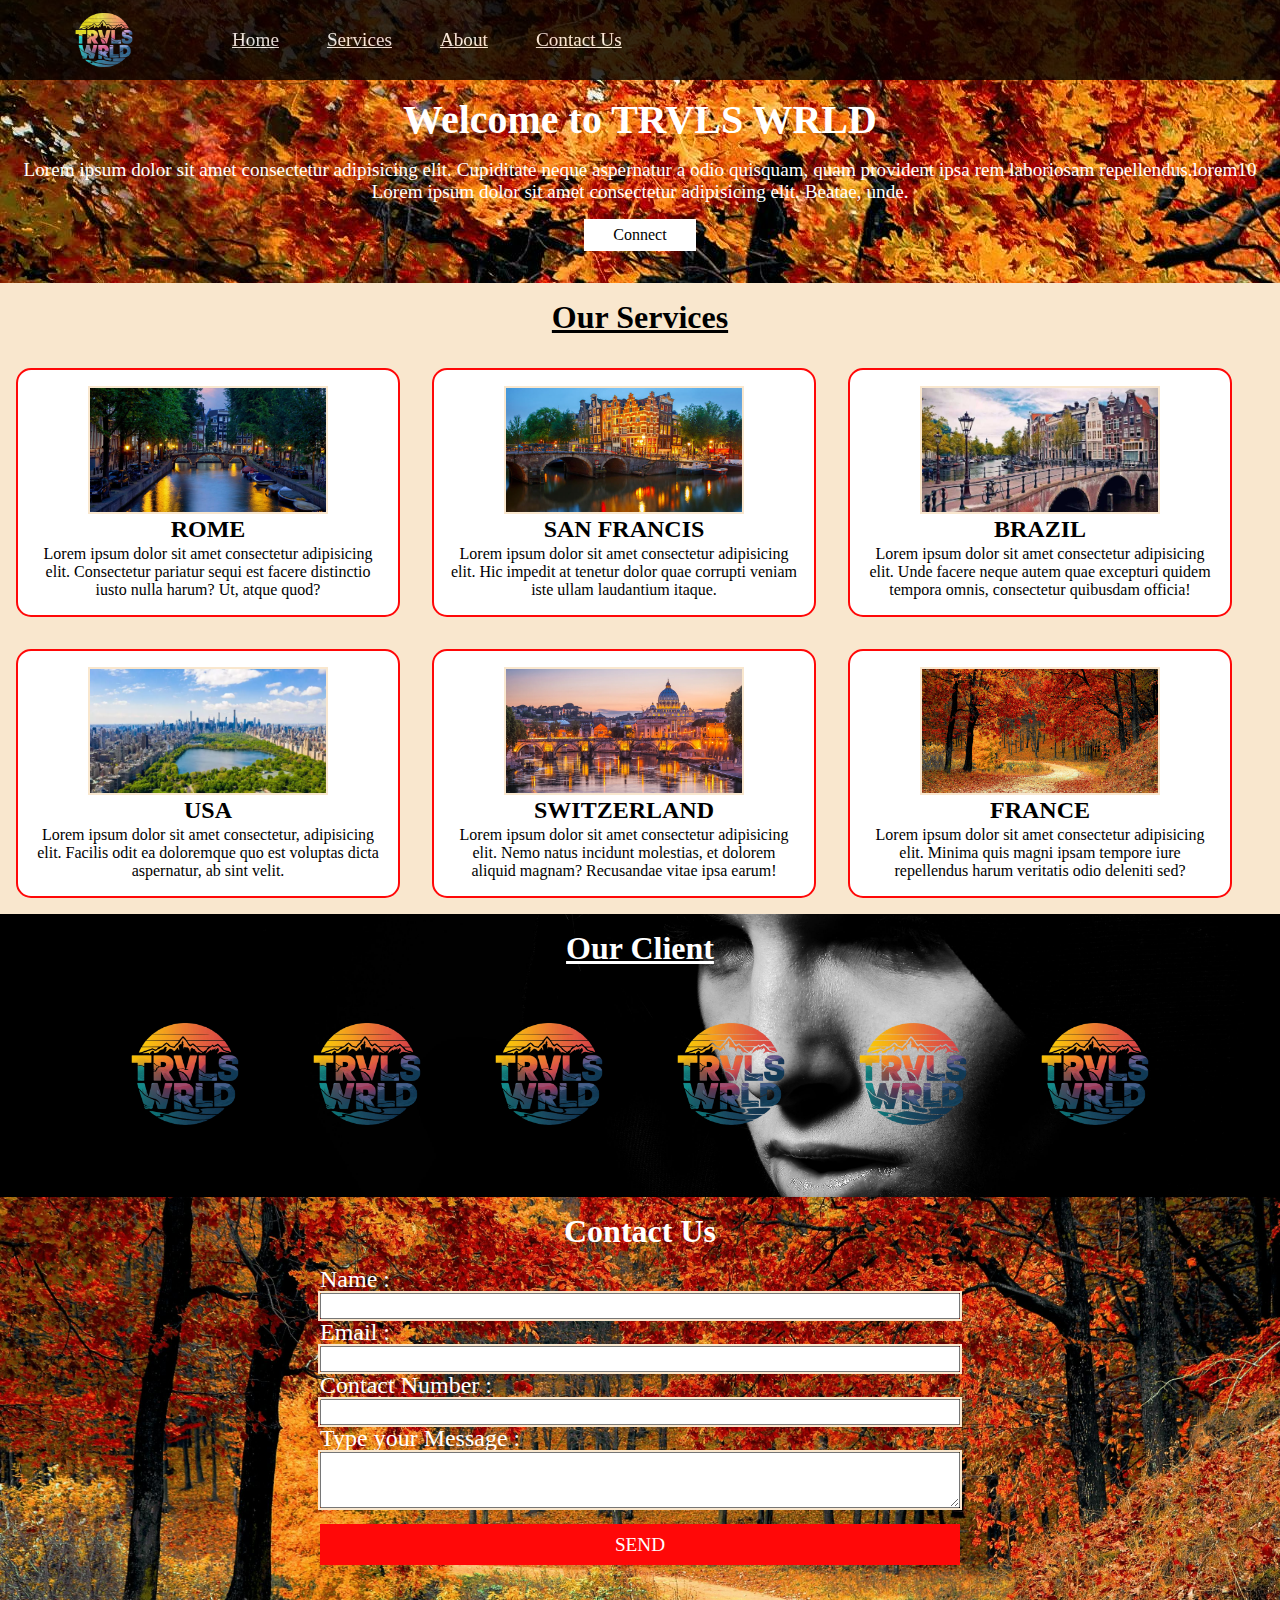
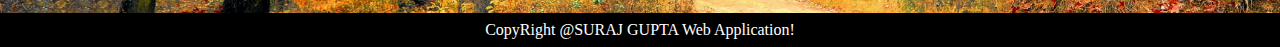
<file: index.html>
<!DOCTYPE html>
<html lang="en">

<head>
    <meta charset="UTF-8">
    <meta name="viewport" content="width=device-width, initial-scale=1.0">
    <link rel="icon" type="image/x-icon" href="RestroImg/logo.png">
    <link rel="stylesheet" href="index.css">
    <title>TRVLS WRLD</title>
</head>

<body>
    <header>
        <nav>
            <div class="logo"></div>
            <div class="links">
                <li><a href="#">Home</a></li>
                <li><a href="#ser">Services</a></li>
                <li><a href="#ab">About</a></li>
                <li><a href="#con">Contact Us</a></li>
            </div>

        </nav>
        <section class="navsection">
            <h1>Welcome to TRVLS WRLD</h1>
            <p>Lorem ipsum dolor sit amet consectetur adipisicing elit. Cupiditate neque aspernatur a odio quisquam,
                quam provident ipsa rem laboriosam repellendus.lorem10 Lorem ipsum dolor sit amet consectetur
                adipisicing elit. Beatae, unde.</p>
            <div>Connect</div>
        </section>
    </header>
    <main>
        <div id="ser" class="services">
            <h1>Our Services</h1>
            <div class="service-box">
                <div class="service-item">
                    <div class="service-image"></div>
                    <h5>ROME</h5>
                    <p>Lorem ipsum dolor sit amet consectetur adipisicing elit. Consectetur pariatur sequi est facere distinctio iusto nulla harum? Ut, atque quod?
                    </p>
                </div>
                <div class="service-item">
                    <div class="service-image"></div>
                    <h5>SAN FRANCIS</h5>
                    <p>Lorem ipsum dolor sit amet consectetur adipisicing elit. Hic impedit at tenetur dolor quae corrupti veniam iste ullam laudantium itaque.
                    </p>
                </div>
                <div class="service-item">
                    <div class="service-image"></div>
                    <h5>BRAZIL</h5>
                    <p>Lorem ipsum dolor sit amet consectetur adipisicing elit. Unde facere neque autem quae excepturi quidem tempora omnis, consectetur quibusdam officia!
                    </p>
                </div>
                <div class="service-item">
                    <div class="service-image"></div>
                    <h5>USA</h5>
                    <p>Lorem ipsum dolor sit amet consectetur, adipisicing elit. Facilis odit ea doloremque quo est voluptas dicta aspernatur, ab sint velit.
                    </p>
                </div>
                <div class="service-item">
                    <div class="service-image"></div>
                    <h5>SWITZERLAND</h5>
                    <p>Lorem ipsum dolor sit amet consectetur adipisicing elit. Nemo natus incidunt molestias, et dolorem aliquid magnam? Recusandae vitae ipsa earum!
                    </p>
                </div>
                <div class="service-item">
                    <div class="service-image"></div>
                    <h5>FRANCE</h5>
                    <p>Lorem ipsum dolor sit amet consectetur adipisicing elit. Minima quis magni ipsam tempore iure repellendus harum veritatis odio deleniti sed?
                    </p>
                </div>

            </div>
        </div>
        <div id="ab"class="client">
            <h1>Our Client</h1>
            <div class="client-flex">
                <div class="client-item"></div>
                <div class="client-item"></div>
                <div class="client-item"></div>
                <div class="client-item"></div>
                <div class="client-item"></div>
                <div class="client-item"></div>
            </div>
        </div>
        <div id="con" class="contact">
            <h1>Contact Us</h1>
            <div class="contact-form">
                <form action="">
                    <div class="ask">Name :</div>
                    <input type="text" name="name" id="name">
                    <div class="ask">Email :</div>
                    <input type="email" name="email" id="email">
                    <div class="ask">Contact Number :</div>
                    <input type="phone" name="phonw" id="phone">
                    <div class="ask">Type your Message :</div>
                    <textarea name="message" id="message" cols="" rows="3"></textarea>
                </form>
                <div>SEND</div>
            </div>
        </div>
    </main>
    <footer>
        CopyRight @SURAJ GUPTA Web Application!
    </footer>
</body>

</html>
</file>
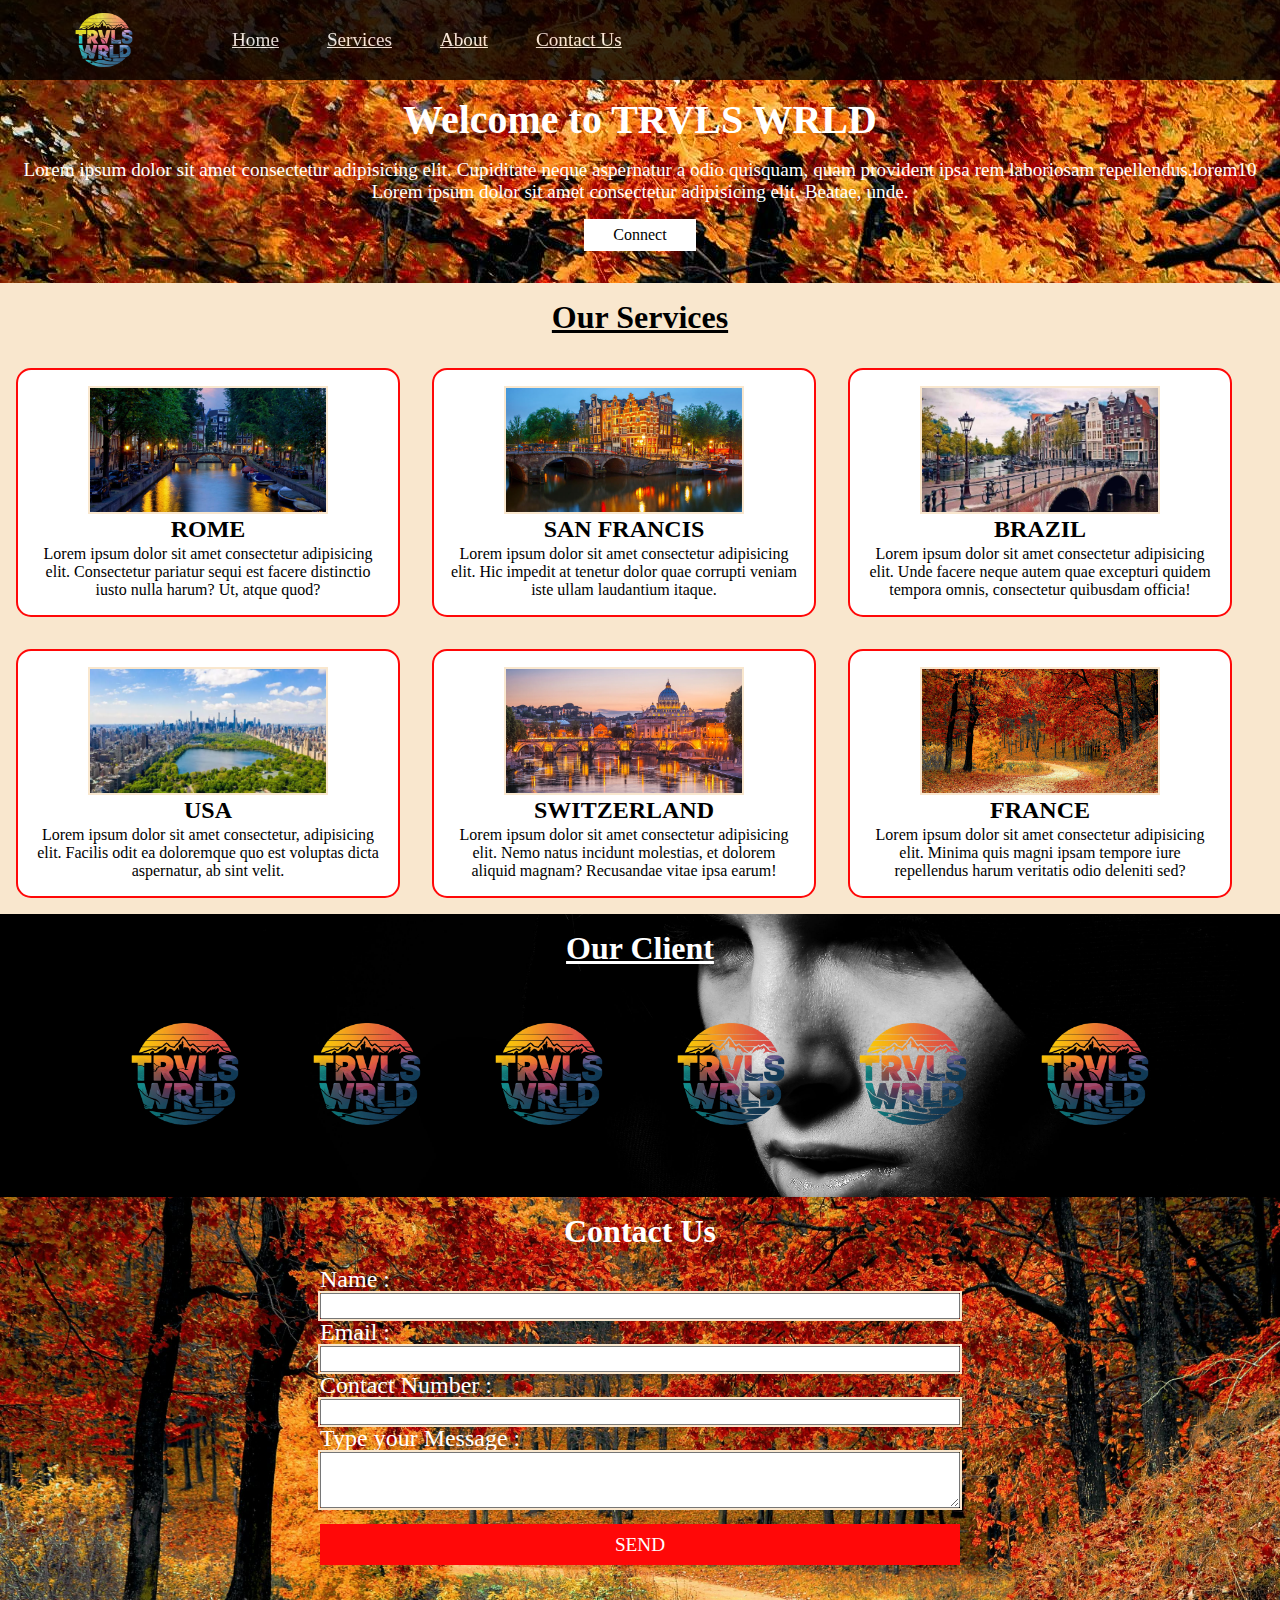
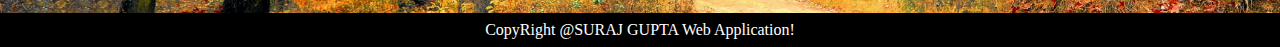
<file: Restro.html>
<!DOCTYPE html>
<html lang="en">

<head>
    <meta charset="UTF-8">
    <meta name="viewport" content="width=device-width, initial-scale=1.0">
    <link rel="icon" type="image/x-icon" href="RestroImg/logo.png">
    <link rel="stylesheet" href="Restro.css">
    <title>TRVLS WRLD</title>
</head>

<body>
    <header>
        <nav>
            <div class="logo"></div>
            <div class="links">
                <li><a href="#">Home</a></li>
                <li><a href="#ser">Services</a></li>
                <li><a href="#ab">About</a></li>
                <li><a href="#con">Contact Us</a></li>
            </div>

        </nav>
        <section class="navsection">
            <h1>Welcome to TRVLS WRLD</h1>
            <p>Lorem ipsum dolor sit amet consectetur adipisicing elit. Cupiditate neque aspernatur a odio quisquam,
                quam provident ipsa rem laboriosam repellendus.lorem10 Lorem ipsum dolor sit amet consectetur
                adipisicing elit. Beatae, unde.</p>
            <div>Connect</div>
        </section>
    </header>
    <main>
        <div id="ser" class="services">
            <h1>Our Services</h1>
            <div class="service-box">
                <div class="service-item">
                    <div class="service-image"></div>
                    <h5>ROME</h5>
                    <p>Lorem ipsum dolor sit amet consectetur adipisicing elit. Consectetur pariatur sequi est facere distinctio iusto nulla harum? Ut, atque quod?
                    </p>
                </div>
                <div class="service-item">
                    <div class="service-image"></div>
                    <h5>SAN FRANCIS</h5>
                    <p>Lorem ipsum dolor sit amet consectetur adipisicing elit. Hic impedit at tenetur dolor quae corrupti veniam iste ullam laudantium itaque.
                    </p>
                </div>
                <div class="service-item">
                    <div class="service-image"></div>
                    <h5>BRAZIL</h5>
                    <p>Lorem ipsum dolor sit amet consectetur adipisicing elit. Unde facere neque autem quae excepturi quidem tempora omnis, consectetur quibusdam officia!
                    </p>
                </div>
                <div class="service-item">
                    <div class="service-image"></div>
                    <h5>USA</h5>
                    <p>Lorem ipsum dolor sit amet consectetur, adipisicing elit. Facilis odit ea doloremque quo est voluptas dicta aspernatur, ab sint velit.
                    </p>
                </div>
                <div class="service-item">
                    <div class="service-image"></div>
                    <h5>SWITZERLAND</h5>
                    <p>Lorem ipsum dolor sit amet consectetur adipisicing elit. Nemo natus incidunt molestias, et dolorem aliquid magnam? Recusandae vitae ipsa earum!
                    </p>
                </div>
                <div class="service-item">
                    <div class="service-image"></div>
                    <h5>FRANCE</h5>
                    <p>Lorem ipsum dolor sit amet consectetur adipisicing elit. Minima quis magni ipsam tempore iure repellendus harum veritatis odio deleniti sed?
                    </p>
                </div>

            </div>
        </div>
        <div id="ab"class="client">
            <h1>Our Client</h1>
            <div class="client-flex">
                <div class="client-item"></div>
                <div class="client-item"></div>
                <div class="client-item"></div>
                <div class="client-item"></div>
                <div class="client-item"></div>
                <div class="client-item"></div>
            </div>
        </div>
        <div id="con" class="contact">
            <h1>Contact Us</h1>
            <div class="contact-form">
                <form action="">
                    <div class="ask">Name :</div>
                    <input type="text" name="name" id="name">
                    <div class="ask">Email :</div>
                    <input type="email" name="email" id="email">
                    <div class="ask">Contact Number :</div>
                    <input type="phone" name="phonw" id="phone">
                    <div class="ask">Type your Message :</div>
                    <textarea name="message" id="message" cols="" rows="3"></textarea>
                </form>
                <div>SEND</div>
            </div>
        </div>
    </main>
    <footer>
        CopyRight @SURAJ GUPTA Web Application!
    </footer>
</body>

</html>
</file>
<file: index.css>
* {
    margin: 0px;
    padding: 0px;
    box-sizing: border-box;
    font-family: var(--primary_font)
}

@import url('https://fonts.googleapis.com/css2?family=Zilla+Slab:ital,wght@0,300;0,400;0,500;0,600;0,700;1,300;1,400;1,500;1,600;1,700&display=swap');
@import url('https://fonts.googleapis.com/css2?family=Italianno&family=Zilla+Slab:ital,wght@0,300;0,400;0,500;0,600;0,700;1,300;1,400;1,500;1,600;1,700&display=swap');

:root {
    --primary: #c32f2f;
    --secondary: rgb(255, 8, 8);
    --light: white;
    --dark: rgb(0, 0, 0);
    --bglight: rgb(249 231 206);
    --primary_font: "Zilla Slab", serif;
    --secondary_font: "Italianno", cursive;
}

html {
    scroll-behavior: smooth;
}

header {
    color: white;
}

.logo {
    border-radius: 50%;
    height: 5rem;
    width: 5rem;
    margin: 0px 4rem;
    background-image: url(RestroImg/logo.png);
    filter: brightness(200%);
    background-size: cover;
    background-repeat: no-repeat;
    background-position: center center;
}

nav {
    display: flex;
    align-items: center;
    opacity: 0.8;
    position: fixed;
    width: 100%;
    background-color: var(--dark);
}

nav .links {
    display: flex;

}

a {
    color: var(--light);
}

header li {
    font-size: 1.2rem;
    list-style: none;
    padding: 1.5rem;
}

header li:hover,
.logo {
    cursor: pointer;
    color: var(--primary);
    text-decoration: underline;
}

.navsection {
    display: flex;
    flex-direction: column;
    align-items: center;
    justify-content: center;
}

.navsection::before {
    content: "";
    position: absolute;
    background: url(RestroImg/1st.jpg);
    width: 100%;
    height: 50%;
    z-index: -1;
    margin-top: -3rem;

}

.navsection>p {
    padding: 1rem;
    text-align: center;
    font-size: 1.2rem;
}

.navsection>h1 {
    width: 100%;
    text-align: center;
    margin-top: 3rem;
    padding-top: 3rem;
    font-size: 2.5rem;
}

.navsection>div {
    background-color: var(--light);
    color: black;
    width: 7rem;
    height: 2rem;
    padding: 1rem;
    margin-bottom: 4rem;
    display: flex;
    align-items: center;
    justify-content: center;
}

.navsection>div:hover {
    cursor: pointer;
    background-color: var(--secondary);
    color: var(--light);
}


/* Main- Services Starts here */
.services {
    background-color: var(--bglight);
    margin-top: -2rem
}

.client>h1,
.services>h1 {
    text-align: center;
    padding: 1rem 0px;
    text-decoration: underline;
}

.service-box {
    display: flex;
    flex-wrap: wrap;

}

.service-item {
    width: 30%;
    border: 2px solid var(--secondary);
    display: flex;
    flex-direction: column;
    padding: 1rem;
    align-items: center;
    justify-content: center;
    margin: 1rem 1rem;
    border-radius: 15px;
    background-color: var(--light);
}

.service-image {
    border: 2px double var(--bglight);
    background-image: url(RestroImg/1st.jpg);
    background-position: center center;
    background-size: cover;
    height: 8rem;
    width: 15rem;

}

.service-item>h5 {
    font-size: 1.5rem;
    margin: 2px;
}

.service-item>p {
    text-align: center;
}

.service-item:nth-child(1) .service-image {
    background-image: url(RestroImg/city1.jpg);
}

.service-item:nth-child(2) .service-image {
    background-image: url(RestroImg/city2.jpg);
}

.service-item:nth-child(3) .service-image {
    background-image: url(RestroImg/city3.jpeg);
}

.service-item:nth-child(4) .service-image {
    background-image: url(RestroImg/city4.cms);
}

.service-item:nth-child(5) .service-image {
    background-image: url(RestroImg/city5.webp);
}
.service-item:nth-child(6).service-image {
    background-image: url(RestroImg/city6.jpg);
    }

/* Client section */
.client {
    background-image: url(RestroImg/client.jpg);
    background-position: center center;
    background-size: cover;
    background-repeat: no-repeat;
    height: 100%;
    width: 100%;
}

.client>h1 {
    color: white;
}

.client-flex {
    display: flex;
    justify-content: center;
    align-items: center;
    flex-wrap: wrap;
    align-items: center;

}

.client-item {
    width: 150px;
    height: 150px;
    margin: 1rem;
    margin-bottom: 3rem;
}

.client-item{
    background-image: url(RestroImg/logo.png) ;
    background-size: contain;
    /* mix-blend-mode: multiply; */
    background-position: center center;
}

/* Contact Starts */
.contact {
    background-image: url(RestroImg/1st.jpg);
    background-position: center center;
    background-size: cover;
    background-repeat: no-repeat;
    height: 100%;
    width: 100%;
    color: var(--light);
}

.contact>h1 {
    text-align: center;
    padding: 1rem 0px;
}

.contact-form {
    display: flex;
    flex-direction: column;
    justify-content: center;
    align-items: center;
    width: 100vw;
}

form {
    display: flex;
    flex-direction: column;
    justify-content: start;
    width: 50vw;
}

.contact-form .ask {
    font-size: 1.5rem;

}

textarea,
input {
    width: 100%;
    padding: 3px;
    outline: 2px solid var(--bglight);
}

.contact-form>div {
    background-color: var(--secondary);
    padding: 0.6rem;
    width: 50vw;
    margin: 1rem;
    text-align: center;
    font-size: 1.2rem;
    margin-bottom: 3rem;
}

.contact-form>div:hover {
    background-color: var(--primary);
    cursor: pointer;
}


/* footer starts */
footer {
    display: flex;
    color: var(--light);
    background-color: var(--dark);
    display: flex;
    width: 100vw;
    justify-content: center;
    padding: 8px;
    font-family: var(--secondary_font);

}

p {
    font-family: var(--secondary_font);
}

/* Responsiveness */

@media only screen and (max-width:500px) {
    form {
        width: 90%;
    }

    footer,
    .contact-form .ask {
        font-size: 1rem;
    }

    .service-item {
        width: 100%;
    }

    .services {
        padding-bottom: 2rem;
    }

    .navsection>p,
    p {
        font-size: 0.8rem;
    }

    .navsection>h1 {
        font-size: 2rem;
    }
}

@media only screen and (max-width:650px) {
    nav {
        flex-direction: column;

    }

    nav div li {
        padding: 1rem;
        font-size: 1rem;
    }

    nav .logo {
        display: none;
    }

    .services {
        margin-top: -3.5rem;
    }
}


@media only screen and (min-width:500px) and (max-width:978px) {
    .service-box {
        justify-content: center;
    }

    .service-item {
        width: 42%;
    }

    .services {
        margin-top: -3.5rem;
        padding-bottom: 2rem;
    }

    .service-image {
        width: 12rem;
        height: 6rem;
    }

    p {
        font-size: 0.9rem;
    }
}

@media only screen and (min-width:800px) and (max-width:1091px) {

    .services {
        margin-top: -3.5rem;
        padding-bottom: 2rem;
    }

}

@media only screen and (min-width:500px) and (max-width:592px) {

    .navsection::before {
        height: 60%;
    }

}
</file>
<file: Restro.css>
* {
    margin: 0px;
    padding: 0px;
    box-sizing: border-box;
    font-family: var(--primary_font)
}

@import url('https://fonts.googleapis.com/css2?family=Zilla+Slab:ital,wght@0,300;0,400;0,500;0,600;0,700;1,300;1,400;1,500;1,600;1,700&display=swap');
@import url('https://fonts.googleapis.com/css2?family=Italianno&family=Zilla+Slab:ital,wght@0,300;0,400;0,500;0,600;0,700;1,300;1,400;1,500;1,600;1,700&display=swap');

:root {
    --primary: #c32f2f;
    --secondary: rgb(255, 8, 8);
    --light: white;
    --dark: rgb(0, 0, 0);
    --bglight: rgb(249 231 206);
    --primary_font: "Zilla Slab", serif;
    --secondary_font: "Italianno", cursive;
}

html {
    scroll-behavior: smooth;
}

header {
    color: white;
}

.logo {
    border-radius: 50%;
    height: 5rem;
    width: 5rem;
    margin: 0px 4rem;
    background-image: url(RestroImg/logo.png);
    filter: brightness(200%);
    background-size: cover;
    background-repeat: no-repeat;
    background-position: center center;
}

nav {
    display: flex;
    align-items: center;
    opacity: 0.8;
    position: fixed;
    width: 100%;
    background-color: var(--dark);
}

nav .links {
    display: flex;

}

a {
    color: var(--light);
}

header li {
    font-size: 1.2rem;
    list-style: none;
    padding: 1.5rem;
}

header li:hover,
.logo {
    cursor: pointer;
    color: var(--primary);
    text-decoration: underline;
}

.navsection {
    display: flex;
    flex-direction: column;
    align-items: center;
    justify-content: center;
}

.navsection::before {
    content: "";
    position: absolute;
    background: url(RestroImg/1st.jpg);
    width: 100%;
    height: 50%;
    z-index: -1;
    margin-top: -3rem;

}

.navsection>p {
    padding: 1rem;
    text-align: center;
    font-size: 1.2rem;
}

.navsection>h1 {
    margin-top: 3rem;
    padding-top: 3rem;
    font-size: 2.5rem;
}

.navsection>div {
    background-color: var(--light);
    color: black;
    width: 7rem;
    height: 2rem;
    padding: 1rem;
    margin-bottom: 4rem;
    display: flex;
    align-items: center;
    justify-content: center;
}

.navsection>div:hover {
    cursor: pointer;
    background-color: var(--secondary);
    color: var(--light);
}


/* Main- Services Starts here */
.services {
    background-color: var(--bglight);
    margin-top: -2rem
}

.client>h1,
.services>h1 {
    text-align: center;
    padding: 1rem 0px;
    text-decoration: underline;
}

.service-box {
    display: flex;
    flex-wrap: wrap;

}

.service-item {
    width: 30%;
    border: 2px solid var(--secondary);
    display: flex;
    flex-direction: column;
    padding: 1rem;
    align-items: center;
    justify-content: center;
    margin: 1rem 1rem;
    border-radius: 15px;
    background-color: var(--light);
}

.service-image {
    border: 2px double var(--bglight);
    background-image: url(RestroImg/1st.jpg);
    background-position: center center;
    background-size: cover;
    height: 8rem;
    width: 15rem;

}

.service-item>h5 {
    font-size: 1.5rem;
    margin: 2px;
}

.service-item>p {
    text-align: center;
}

.service-item:nth-child(1) .service-image {
    background-image: url(RestroImg/city1.jpg);
}

.service-item:nth-child(2) .service-image {
    background-image: url(RestroImg/city2.jpg);
}

.service-item:nth-child(3) .service-image {
    background-image: url(RestroImg/city3.jpeg);
}

.service-item:nth-child(4) .service-image {
    background-image: url(RestroImg/city4.cms);
}

.service-item:nth-child(5) .service-image {
    background-image: url(RestroImg/city5.webp);
}
.service-item:nth-child(6).service-image {
    background-image: url(RestroImg/city6.jpg);
    }

/* Client section */
.client {
    background-image: url(RestroImg/client.jpg);
    background-position: center center;
    background-size: cover;
    background-repeat: no-repeat;
    height: 100%;
    width: 100%;
}

.client>h1 {
    color: white;
}

.client-flex {
    display: flex;
    justify-content: center;
    align-items: center;
    flex-wrap: wrap;
    align-items: center;

}

.client-item {
    width: 150px;
    height: 150px;
    margin: 1rem;
    margin-bottom: 3rem;
}

.client-item{
    background-image: url(RestroImg/logo.png) ;
    background-size: contain;
    /* mix-blend-mode: multiply; */
    background-position: center center;
}

/* Contact Starts */
.contact {
    background-image: url(RestroImg/1st.jpg);
    background-position: center center;
    background-size: cover;
    background-repeat: no-repeat;
    height: 100%;
    width: 100%;
    color: var(--light);
}

.contact>h1 {
    text-align: center;
    padding: 1rem 0px;
}

.contact-form {
    display: flex;
    flex-direction: column;
    justify-content: center;
    align-items: center;
    width: 100vw;
}

form {
    display: flex;
    flex-direction: column;
    justify-content: start;
    width: 50vw;
}

.contact-form .ask {
    font-size: 1.5rem;

}

textarea,
input {
    width: 100%;
    padding: 3px;
    outline: 2px solid var(--bglight);
}

.contact-form>div {
    background-color: var(--secondary);
    padding: 0.6rem;
    width: 50vw;
    margin: 1rem;
    text-align: center;
    font-size: 1.2rem;
    margin-bottom: 3rem;
}

.contact-form>div:hover {
    background-color: var(--primary);
    cursor: pointer;
}


/* footer starts */
footer {
    display: flex;
    color: var(--light);
    background-color: var(--dark);
    display: flex;
    width: 100vw;
    justify-content: center;
    padding: 8px;
    font-family: var(--secondary_font);

}

p {
    font-family: var(--secondary_font);
}

/* Responsiveness */

@media only screen and (max-width:500px) {
    form {
        width: 90%;
    }

    footer,
    .contact-form .ask {
        font-size: 1rem;
    }

    .service-item {
        width: 100%;
    }

    .services {
        padding-bottom: 2rem;
    }

    .navsection>p,
    p {
        font-size: 0.8rem;
    }

    .navsection>h1 {
        font-size: 2rem;
    }
}

@media only screen and (max-width:650px) {
    nav {
        flex-direction: column;

    }

    nav div li {
        padding: 1rem;
        font-size: 1rem;
    }

    nav .logo {
        display: none;
    }

    .services {
        margin-top: -3.5rem;
    }
}


@media only screen and (min-width:500px) and (max-width:978px) {
    .service-box {
        justify-content: center;
    }

    .service-item {
        width: 42%;
    }

    .services {
        margin-top: -3.5rem;
        padding-bottom: 2rem;
    }

    .service-image {
        width: 12rem;
        height: 6rem;
    }

    p {
        font-size: 0.9rem;
    }
}

@media only screen and (min-width:800px) and (max-width:1091px) {

    .services {
        margin-top: -3.5rem;
        padding-bottom: 2rem;
    }

}

@media only screen and (min-width:500px) and (max-width:592px) {

    .navsection::before {
        height: 60%;
    }

}
</file>
